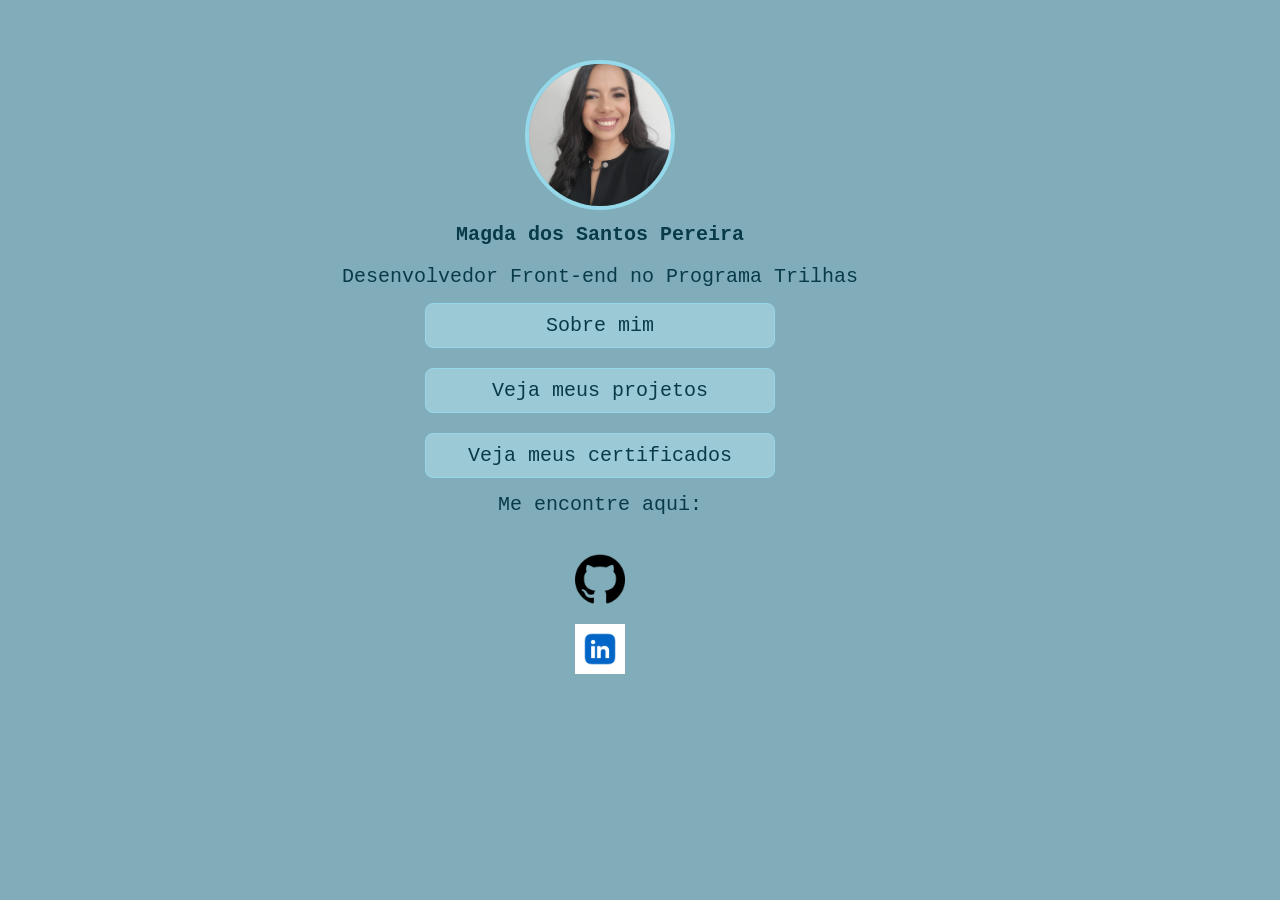
<file: index.html>
<!DOCTYPE html>
<html lang="pt-br">
  <head>
    <title>Meu Desafio</title> 
    <link rel="stylesheet" href="style.css">
    <meta name="viewport" content="width=device-width, initial-scale=1.0"> 
  </head>
  <body>
    <main class="container"> 
      

      <div class="inicio"> 
        
        <img src="magdaPereira.jpeg" alt="Descrição" width="100" class="minha-imagem">

        <h1> Magda dos Santos Pereira </h1>

        <p> Desenvolvedor Front-end no Programa Trilhas </p>
        
        <div class="links">
          <a href="sobre-mim.html">Sobre mim</a>
          <a href="projetos.html">Veja meus projetos</a>
          <a href="certificados.html">Veja meus certificados</a>
        </div>

      </div>
      <p> Me encontre aqui: <br><br>
        </p>
      <a class ="git" href="https://github.com/magdaasantoss-pereira" target="_blank">
        <img src="git-logotipo.png" alt="Descrição" width="50">
     </a>

      <a class ="linkedin" href="https://www.linkedin.com/in/magda-dos-santos-pereira-004925152/" target="_blank">

        <img src="logotipo-do-linkedin.jpg" alt="Descrição" width="50">
      </a>
    
    </main>


  </body>
</html>
</file>
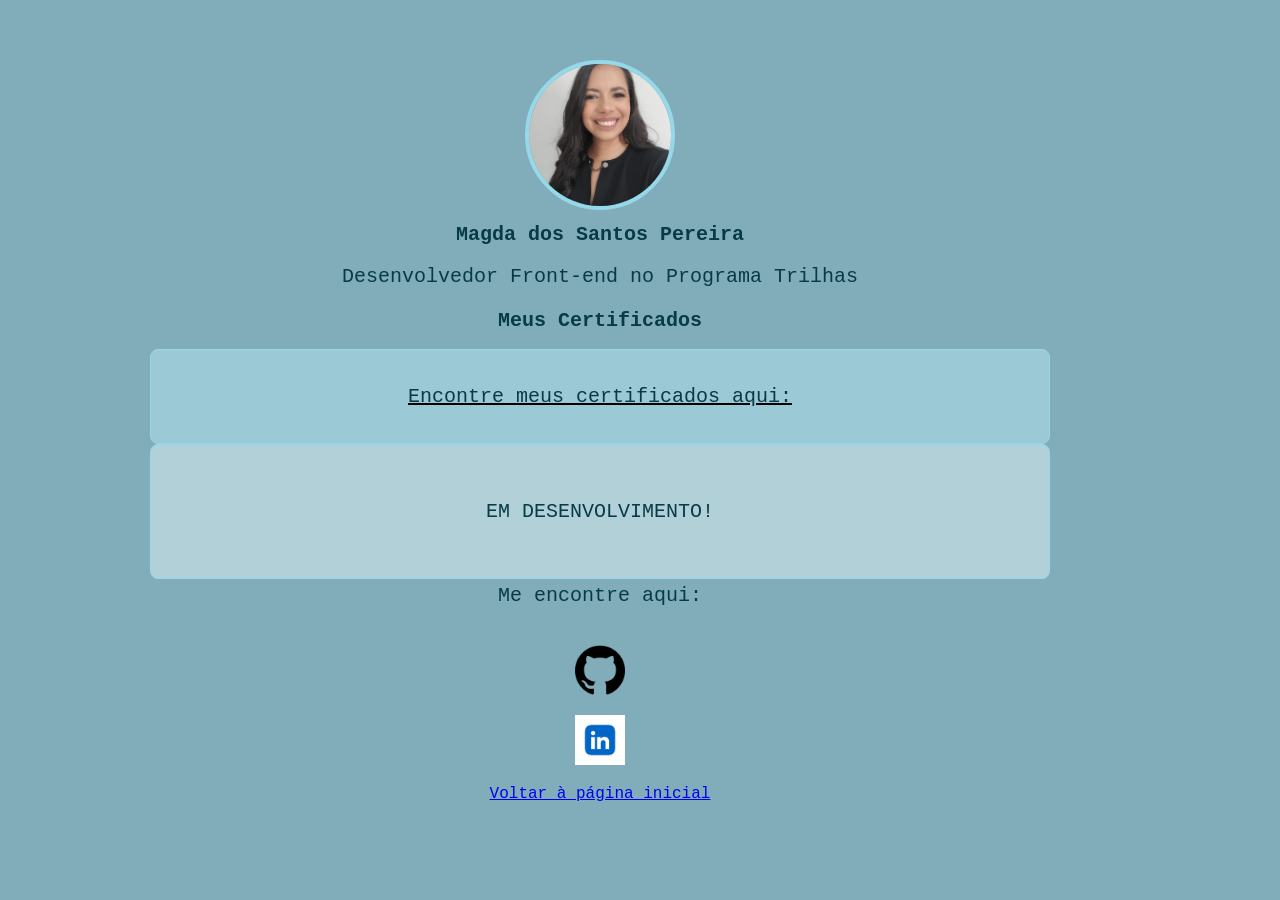
<file: certificados.html>
<!DOCTYPE html>
<html lang="pt-br">
  <head>
    <title>Meu Desafio</title>
    <link rel="stylesheet" href="style.css">
    <meta name="viewport" content="width=device-width, initial-scale=1.0">
  </head>
  <body>
    
   <main class="container"> 
      
      <div class="inicio"> 
      <img src="magdaPereira.jpeg" alt="Descrição" width="100" class="minha-imagem">

        <h1> Magda dos Santos Pereira </h1>

        <p> Desenvolvedor Front-end no Programa Trilhas </p>

        <h2> Meus Certificados </h2>
        
        <div class="legenda"> 
         <p> Encontre meus certificados aqui: </p>
            </div>
        <div class="meu-projeto"> 
         <p> EM DESENVOLVIMENTO! </p>
         </div>

      </div>
   
      <p> Me encontre aqui: <br><br>
        </p>
          

        <a class ="git" href="https://github.com/magdaasantoss-pereira" target="_blank">
        <img src="git-logotipo.png" alt="Descrição" width="50">
        </a>

        <a class ="linkedin" href="https://www.linkedin.com/in/magda-dos-santos-pereira-004925152/" target="_blank">

        <img src="logotipo-do-linkedin.jpg" alt="Descrição" width="50">
        </a>
        <a class = "retorno" href="index.html">Voltar à página inicial</a> 
        </a>
    </main> 
 </body>
</html>
</file>
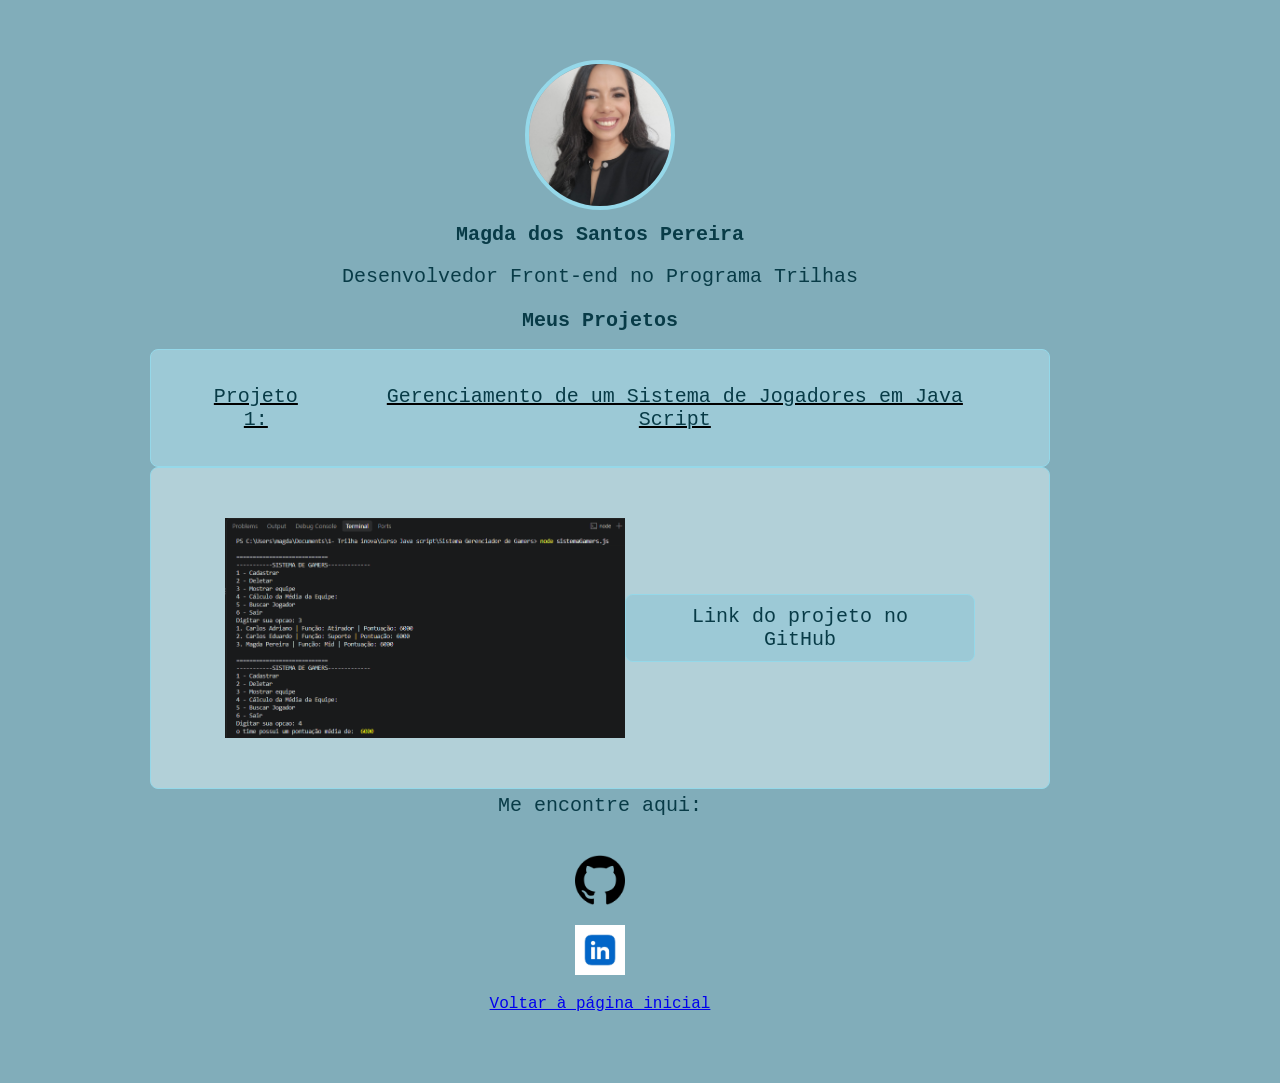
<file: projetos.html>
<!DOCTYPE html>
<html lang="pt-br">
  <head>
    <title>Meu Desafio</title>
    <link rel="stylesheet" href="style.css">
    <meta name="viewport" content="width=device-width, initial-scale=1.0">
  </head>
  <body>
    
   <main class="container"> 
      
      <div class="inicio"> 
         <img src="magdaPereira.jpeg" alt="Descrição" width="100" class="minha-imagem">

         <h1> Magda dos Santos Pereira </h1>

         <p> Desenvolvedor Front-end no Programa Trilhas </p>

         <h2> Meus Projetos </h2>
        
        <div class="legenda"> 
         <p> Projeto 1:  </p> <br><br>
         <p> Gerenciamento de um Sistema de Jogadores em Java Script </p>
         </div>
        <div class="meu-projeto"> 
            <img src="Terminal.png" alt="Descrição" width="400">
            <a href="https://github.com/magdaasantoss-pereira/Sistema-Gerenciador-de-Gamers" target="_blank">Link do projeto no GitHub</a> <br><br>
         </div>
      </div>
   
     <p> Me encontre aqui: <br><br>
        </p>
          

        <a class ="git" href="https://github.com/magdaasantoss-pereira" target="_blank">
        <img src="git-logotipo.png" alt="Descrição" width="50">
        </a>

        <a class ="linkedin" href="https://www.linkedin.com/in/magda-dos-santos-pereira-004925152/" target="_blank">

        <img src="logotipo-do-linkedin.jpg" alt="Descrição" width="50">
        </a>
        <a class = "retorno" href="index.html">Voltar à página inicial</a> 
        </a>
    </main> 
 </body>
</html>
</file>
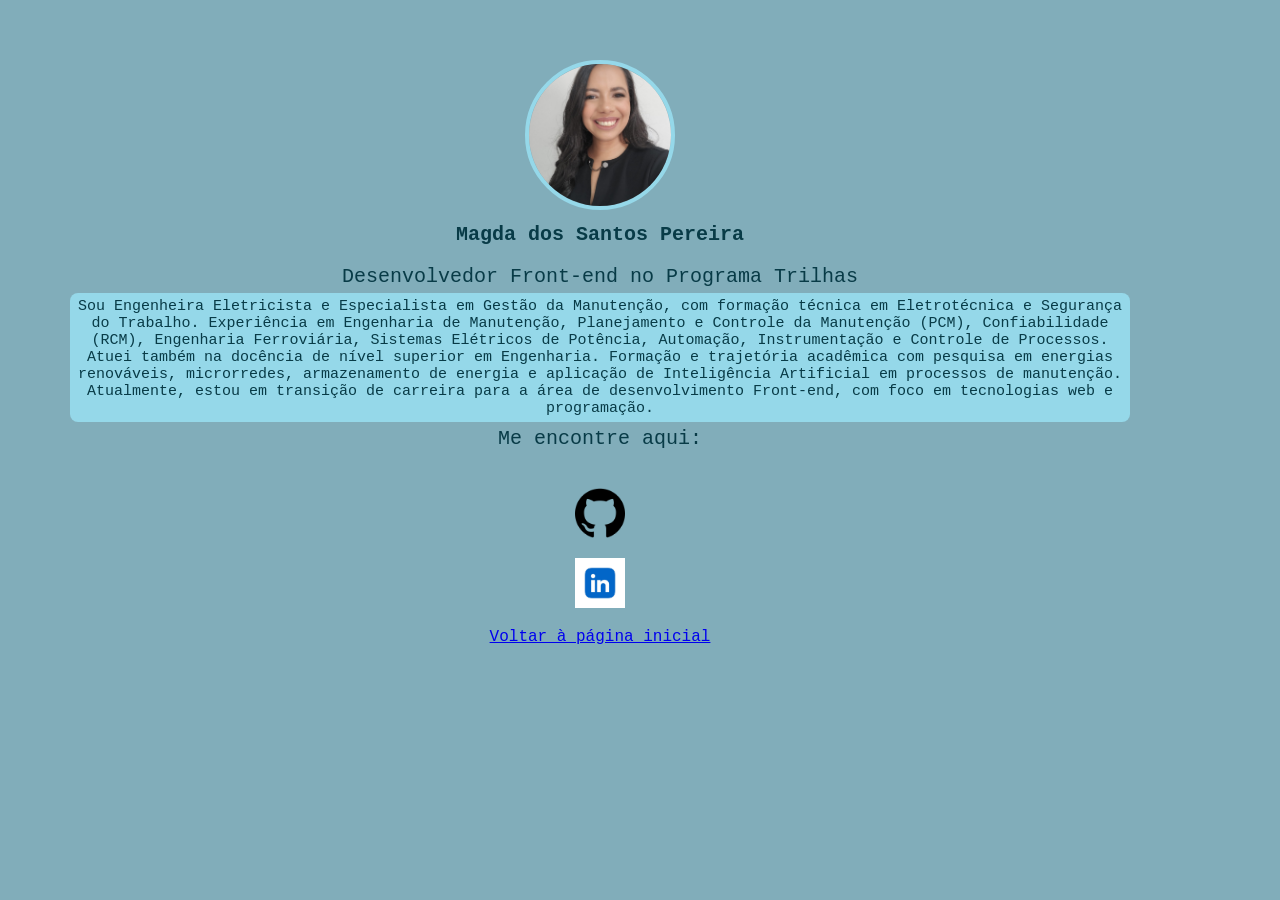
<file: sobre-mim.html>
<!DOCTYPE html>
<html lang="pt-br">
     <head>
        <title>Meu Desafio</title>
        <meta charset="utf-8">
        <link rel="stylesheet" href="style.css">
        <meta name="viewport" content="width=device-width, initial-scale=1.0">
    </head>
 <body>
    <main class="container"> 

        <img src="magdaPereira.jpeg" alt="Descrição" width="100" class="minha-imagem">

        <h1> Magda dos Santos Pereira </h1>

        <p> Desenvolvedor Front-end no Programa Trilhas </p>

        <p class="texto-justificado"> Sou Engenheira Eletricista e Especialista em Gestão da Manutenção, 
            com formação técnica em Eletrotécnica e Segurança do Trabalho. Experiência em Engenharia de Manutenção, 
            Planejamento e Controle da Manutenção (PCM), Confiabilidade (RCM), Engenharia Ferroviária, 
            Sistemas Elétricos de Potência, Automação, Instrumentação e Controle de Processos. 
            Atuei também na docência de nível superior em Engenharia. Formação e trajetória acadêmica com pesquisa em energias renováveis, microrredes, armazenamento de energia e 
            aplicação de Inteligência Artificial em processos de manutenção. Atualmente, estou em transição de carreira para a 
            área de desenvolvimento Front-end, com foco em tecnologias web e programação.
        </p> 
    
        <p> Me encontre aqui: <br><br>
        </p>
          

        <a class ="git" href="https://github.com/magdaasantoss-pereira" target="_blank">
        <img src="git-logotipo.png" alt="Descrição" width="50">
        </a>

        <a class ="linkedin" href="https://www.linkedin.com/in/magda-dos-santos-pereira-004925152/" target="_blank">

        <img src="logotipo-do-linkedin.jpg" alt="Descrição" width="50">
        </a>
        <a class = "retorno" href="index.html">Voltar à página inicial</a> 
        </a>
    </main>
</body>
</html>
</file>
<file: style.css>
* {
    box-sizing: border-box; /* Garante que o padding e a borda sejam incluídos na largura e altura totais do elemento */
}


body {
  
  padding: 0; /* Remove o padding padrão do body */
  margin: 0; /* Remove a margem padrão do body */
  background-color: #4d8b9eb4; /* Cor de fundo */
  justify-content: center; /* Centraliza o conteúdo horizontalmente */
  align-items: center; /* Centraliza o conteúdo verticalmente */
  font-family: 'Courier New', monospace; /* Define a fonte do texto */

}
/* Área principal do site */
.container {
    width: 100%;
    max-width: 1200px;
    padding: 0px;
}

/* Imagens que se adaptam à tela */
img {
    max-width: 100%;
    height: auto;
}

/* Celulares */
@media (max-width: 900px) {
    .container {
        padding: 32px;
    }

    h1 {
        font-size: 26px;
    }

    p {
        font-size: 16px;
    }
}

/* Tablets e telas intermediárias */
@media (min-width: 601px) and (max-width: 1000px) {
    .container {
        padding: 40px;
    }
}

/* Computadores */
@media (min-width: 901px) {
    .container {
        padding: 60px;
    }
}

/* Imagem Principal com a borda redonda */
.minha-imagem {
  width: 150px;          /* Define a largura */
  height: 150px;         /* Define a altura idêntica para ser um quadrado */
  object-fit: cover;      /* Evita que a imagem fique distorcida */
  border: 4px solid #95d8e9; /* Largura, Estilo (solid) e Cor */
 border-radius: 50%;     /* Deixa a borda redonda (50% transforma um quadrado em círculo) */
  display: block;         /* Transforma a imagem em elemento de bloco */
  margin: 0 auto;         /* C entraliza horizontalmente */
}
/* Estilização dos títulos e parágrafos */
h1{
  text-align: center;     /* Centraliza o texto */
  font-size: 20px;        /* Define o tamanho da fonte */
  color: #083b47;        /* Define a cor do texto */
  font-weight: bold;       /* Define o peso da fonte como negrito */
}
/* Estilização dos títulos e parágrafos */
h2{
  text-align: center;     /* Centraliza o texto */
  font-size: 20px;        /* Define o tamanho da fonte */
  color: #083b47;        /* Define a cor do texto */
  
}
/* Estilização dos títulos e parágrafos */
 p{
  text-align: center;     /* Centraliza o texto */
  font-size: 20px;        /* Define o tamanho da fonte */
  color: #083b47;        /* Define a cor do texto */
  padding: 5px;             /* Espaço entre o texto e a borda da caixa */
  margin: 0 10px;           /* Espaço entre a caixa e outros elementos */
  }
/* Estilização dos títulos e parágrafos */
  .texto-justificado {
  text-align: center; /* Centraliza o texto */
  font-size: 15px;        /* Define o tamanho da fonte */
  color: #083b47;        /* Define a cor do texto */
  background-color: #95d8e9; /* Cor de fundo (Verde) */
  border-radius: 8px;        /* Opcional: deixa as bordas arredondadas */
}

   /* Estilização dos links */
 .inicio {
    
    display: flex;
    flex-direction: column;
    align-items: center;
    justify-content: center;
    text-align: center;
}

.inicio a {
    margin: 10px 0;
    padding: 10px 32px;
    width: 350px; 
   font-size: 20px; 
    background-color: #9cc9d6;
    border: 1px solid #95d8e9;
    border-radius: 8px;
    color: #083b47;
    text-decoration: none;
    transition: 0.3s;
    text-align: center;     /* Centraliza o texto */
}

.inicio a:hover {
    background-color: #083b47;
    color: #95d8e9;
    cursor: pointer;

}

.links {
    display: flex;
    flex-direction: column;
    align-items: center;
}

  a.git, a.linkedin  {

  display: flex;          /* Ativa o modo Flexbox */
  justify-content: center; /* Centraliza horizontalmente */
  align-items: center;     /* Centraliza verticalmente */
  padding: 10px 32px;  /* 16px acima/abaixo e 32px nas laterais */
  flex-direction: row;
  }
  a.retorno {

  display: flex;          /* Ativa o modo Flexbox */
  justify-content: center; /* Centraliza horizontalmente */
  align-items: center;     /* Centraliza verticalmente */
  padding: 10px 20px;  /* 16px acima/abaixo e 32px nas laterais */
  gap: 10px;              /* Cria um espaço de 15px entre os botões */

  }
  /* Estilização da legenda */
  div.legenda {
  display: flex;          /* Ativa o modo Flexbox */
  justify-content: center; /* Centraliza horizontalmente */
  align-items: center;     /* Centraliza verticalmente */
  font-size: 16px;
  text-decoration: underline;
  background-color: #9cc9d6;
  border: 1px solid #95d8e9;
  border-radius: 8px;
   width: 100%;
  max-width: 900px;
  margin: 0 auto;
  padding: 30px;   
  }
  /* Estilização do container do projeto */
  div.meu-projeto {
  display: flex;          /* Ativa o modo Flexbox */
  justify-content: center; /* Centraliza horizontalmente */
  align-items: center;     /* Centraliza verticalmente */
  font-size: 16px;
  background-color: #b2d0d8;
  border: 1px solid #95d8e9;
  border-radius: 8px;
  width: 100%;
  max-width: 900px;
  margin: 0 auto;
  padding: 50px;  
    }
</file>
